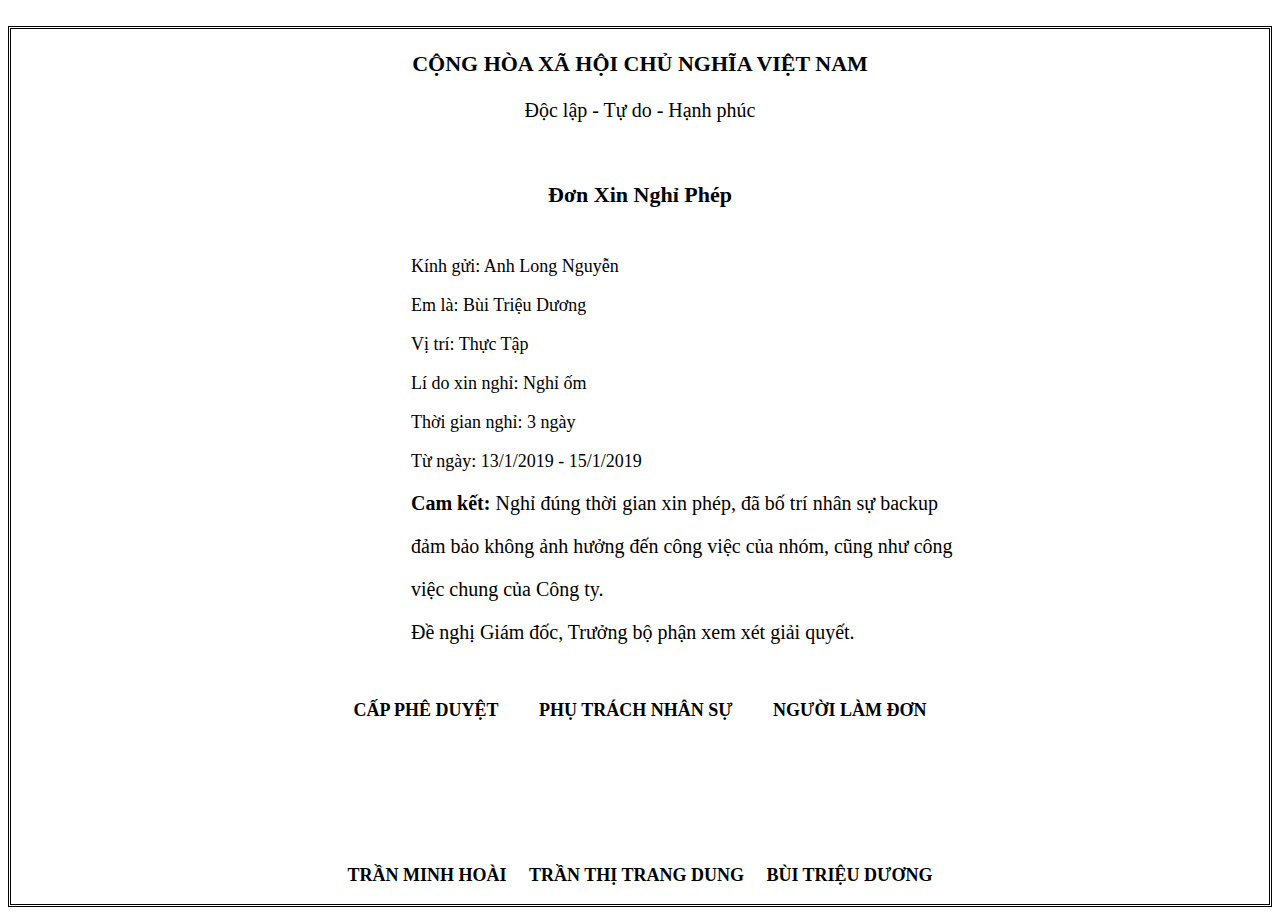
<file: demo/form.html>
﻿<html>

<head>
    <title>MẪU ĐƠN</title>
    <meta charset="UTF-8" />

    </br>
    <style>
        p {
            color: black;
            text-align: center;
            font-size: 22px;
        }

        #dong1 {
            font-size: 20px;
            text-align: center;
        }

        #dong2 {
            font-size: 22px;
            text-align: center;
            text-transform: capitalize;
        }

        .dong3 {
            font-size: 18px;
            text-align: justify;
            padding-left: 400px;
        }

        .dong4{
            text-align: justify;
            font-size: 20px;
            padding-left: 400px;
        }

        .dong5{
            font-size: 18px;
        }

        .dong6{
            font-size: 18px;
        }
    </style>
</head>

<body>
<div style="border-style: double;">

    <p><b>CỘNG HÒA XÃ HỘI CHỦ NGHĨA VIỆT NAM</b></p>
    <p id="dong1">
        Độc lập - Tự do - Hạnh phúc
    </p>
    </br>
    <p id="dong2">
    <b>Đơn xin nghỉ phép</b>
    </br>
    </br>
    </p>
    <p class="dong3">Kính gửi: Anh Long Nguyễn</p>
    <p class="dong3"> Em là: Bùi Triệu Dương</p>
    <p class="dong3"> Vị trí: Thực Tập</p>
    <p class="dong3">Lí do xin nghỉ: Nghỉ ốm</p>
    <p class="dong3">Thời gian nghỉ: 3 ngày</p>
    <p class="dong3"> Từ ngày: 13/1/2019 - 15/1/2019</p>
    <p class="dong4"><b>Cam kết:</b> Nghỉ đúng thời gian xin phép, đã bố trí nhân sự backup  
    <p class="dong4">đảm bảo không ảnh hưởng đến công việc của nhóm, cũng như công</p>
    <p class="dong4">việc chung của Công ty.</p>
    <p class="dong4">Đề nghị Giám đốc, Trưởng bộ phận xem xét giải quyết.</p>
    </br>
    <p class="dong5"><b>CẤP PHÊ DUYỆT</b> &nbsp; &nbsp; &nbsp; &nbsp; <b>PHỤ TRÁCH NHÂN SỰ</b> &nbsp; &nbsp; &nbsp; &nbsp; <b>NGƯỜI LÀM ĐƠN</b></p>
    </br>
    </br>
    </br>
    </br>
    </br>
    </br>
    <p class="dong6"><b>TRẦN MINH HOÀI</b> &nbsp; &nbsp; <b>TRẦN THỊ TRANG DUNG</b> &nbsp; &nbsp; <b>BÙI TRIỆU DƯƠNG</b></p>
</div>
</body>

</html>
</file>
